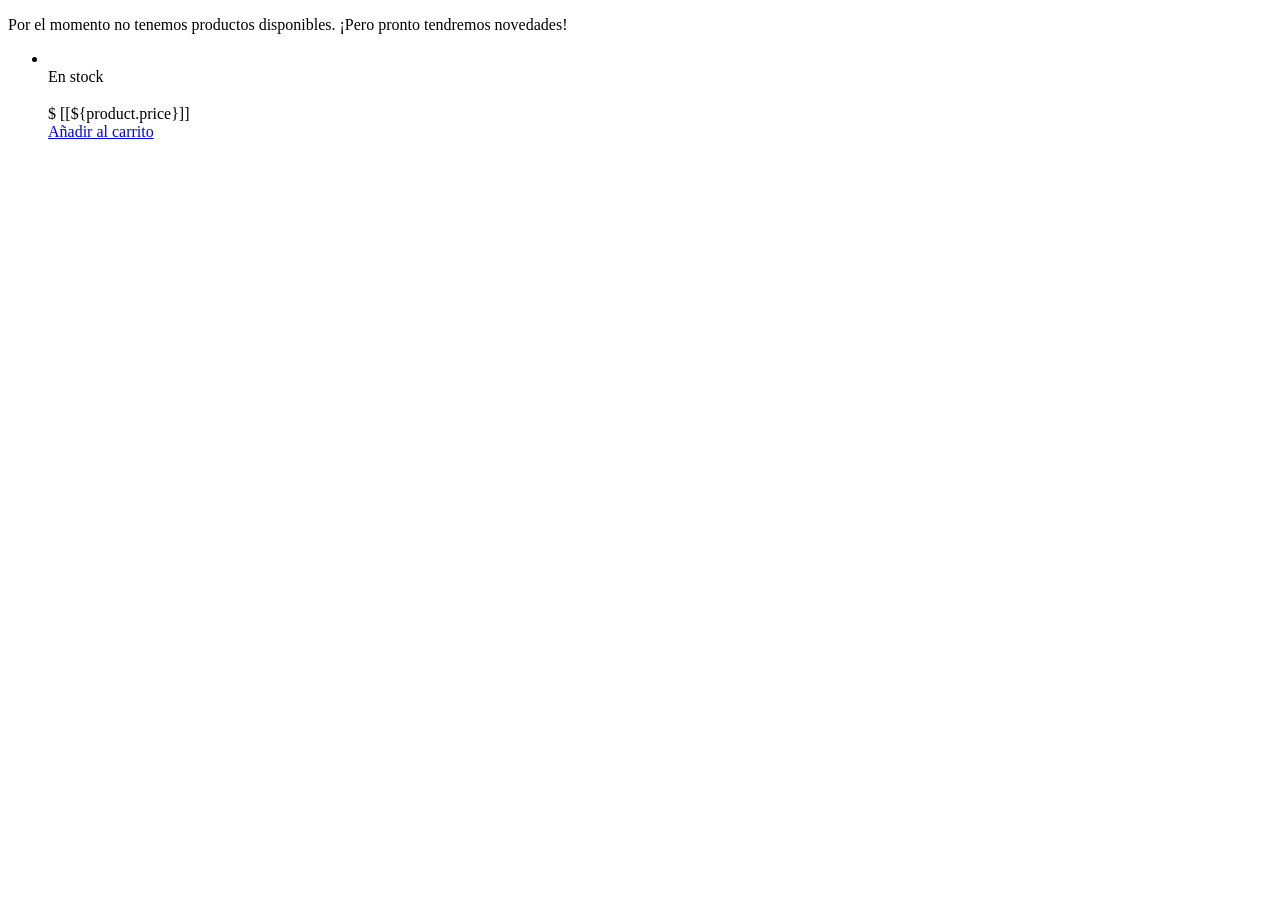
<file: src/main/resources/templates/index.html>
<!DOCTYPE html>
<html lang="es" xmlns:th="http://www.thymeleaf.org">

<head>
    <meta charset="utf-8">
    <meta name="viewport" content="width=device-width, initial-scale=1.0">
    <title>Tienda de Artículos | Jhonatan's E-shopping Website</title>
    <!-- css styles-->
    <link rel="preload" as="style" th:href="@{/assets/css/columns-system.css}">
    <link rel="stylesheet" th:href="@{/assets/css/columns-system.css}">
    <link rel="preload" th:href="@{/assets/css/main.css}" as="style">
    <link rel="stylesheet" th:href="@{/assets/css/main.css}">
</head>

<body>
    <!-- replaces the element for the fragment template code -->
    <header th:replace="~{fragments/navigation-menu :: navigation-menu}"></header>
    <main>
        <section class="products container">
            <!-- show this block only if the list has no products -->
            <div class="alert alert-success" th:if="${#lists.isEmpty(products)}">
                <p>
                    Por el momento no tenemos productos disponibles. ¡Pero pronto tendremos novedades!
                </p>
            </div>

            <!-- show the list if there are products in the list -->
            <ul th:if="${products != null and #lists.size(products) > 0}" id="product-list" class="product-list row" role="list">
                <li th:each="product : ${products}" class="product-list-item col-6 col-md-4 col-lg-4 col-xl-4 col-xxl-3">
                    <article class="product-outer-box">
                        <a class="product_img_link" th:href="@{|/product-details?id=${product.id}|}">
                            <img class="product-img-pict" th:src="${product.image_url}" th:alt="${product.image_alt}">
                        </a>
                        <div class="product-information-box">
                            <div class="sticker-box">
                                <span class="sticker-text">
                                    En stock
                                </span>
                            </div>
                            <!--
                            <div class="product-list-reference">SKU: [[${product.sku}]]</div>
                             -->
                            <h3 class="product-title-box">
                                <a class="product-title-link" th:href="@{|/product-details?id=${product.id}|}" th:text="${product.name}"></a>
                            </h3>
                            <span class="product-current-price" aria-label="precio-actual">$ [[${product.price}]]</span>
                        </div>
                        <div class="act-box-card">
                            <a class="add_to_cart_btn" href="#">Añadir al carrito</a>
                        </div>
                    </article>
                </li>
            </ul>
        </section>
    </main>
    <th:block th:replace="~{fragments/shopping-website-footer :: shopping-footer}"></th:block>
    <script defer th:src="@{/assets/js/navigation-menu.js}"></script>
</body>

</html>
</file>
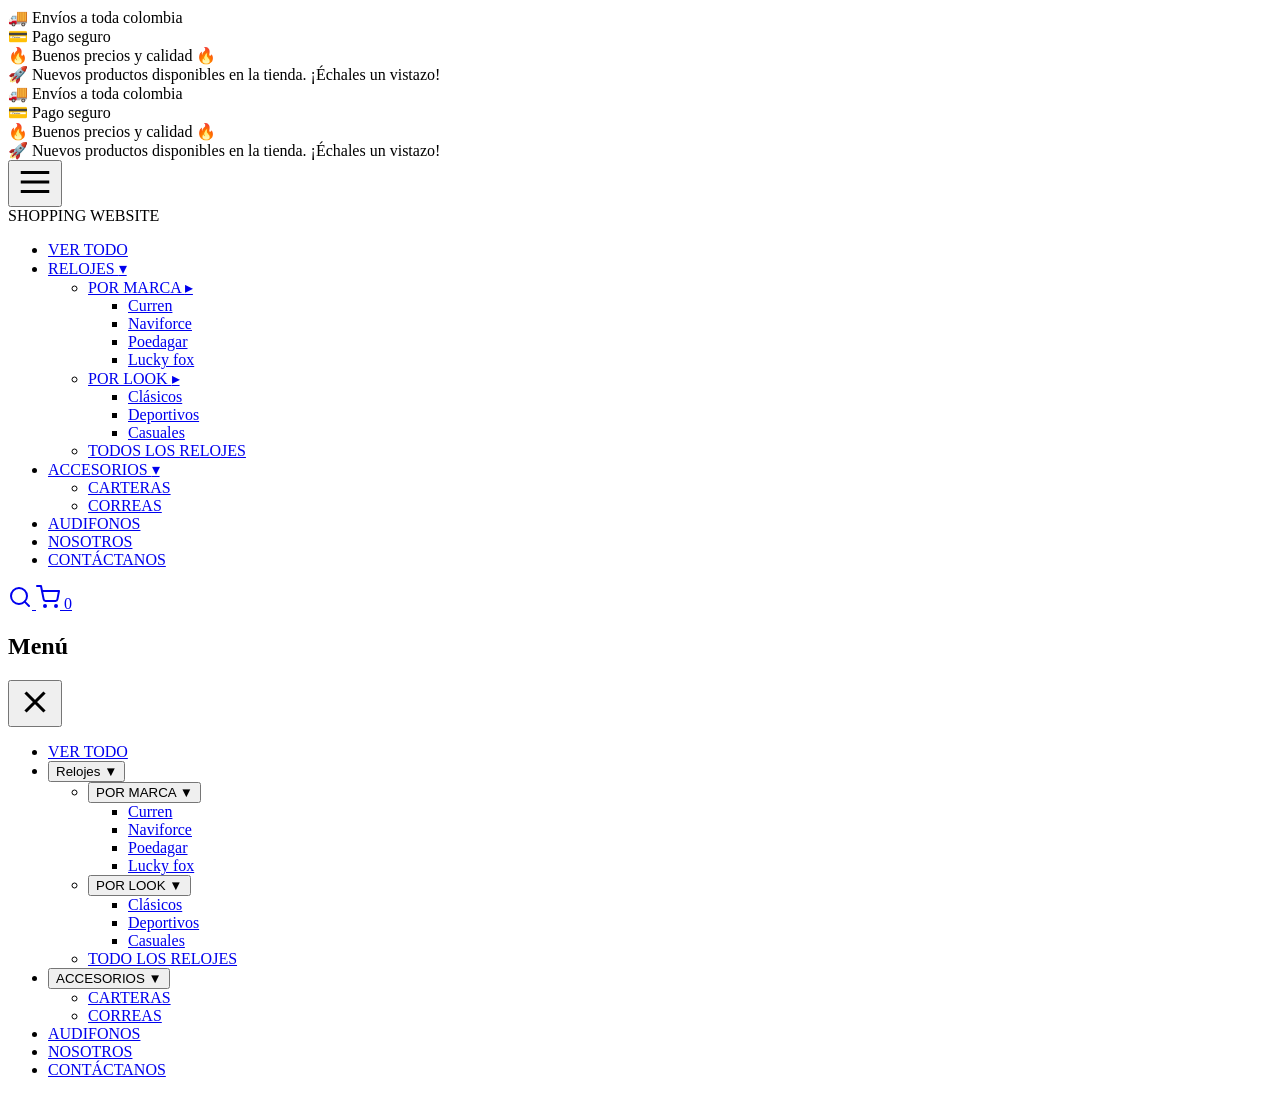
<file: src/main/resources/templates/fragments/navigation-menu.html>
<!DOCTYPE html>
<html xmlns:th="http://www.thymeleaf.org">

<body>
    <header th:fragment="navigation-menu">
        <div class="top-bar-carousel">
            <div class="group">
                <div class="carousel-item">
                    🚚 Envíos a toda colombia
                </div>
                <div class="carousel-item">
                    💳 Pago seguro
                </div>
                <div class="carousel-item">
                    🔥 Buenos precios y calidad 🔥
                </div>
                <div class="carousel-item">
                    🚀 Nuevos productos disponibles en la tienda. ¡Échales un vistazo!
                </div>
            </div>
            <div class="group">
                <div class="carousel-item">
                    🚚 Envíos a toda colombia
                </div>
                <div class="carousel-item">
                    💳 Pago seguro
                </div>
                <div class="carousel-item">
                    🔥 Buenos precios y calidad 🔥
                </div>
                <div class="carousel-item">
                    🚀 Nuevos productos disponibles en la tienda. ¡Échales un vistazo!
                </div>
            </div>
        </div>
        <div class="navbar">
            <div class="nav-left">
                <!-- Botón Hamburguesa (Visible solo en móvil) -->
                <button class="hamburger-btn" id="openSideNavbarMenu" aria-label="Abrir menú">
                    <svg viewBox="0 0 24 24" width="38" height="38" fill="none" stroke="currentColor" stroke-width="2">
                        <path d="M3 12h18M3 6h18M3 18h18"></path>
                    </svg>
                </button>
            </div>

            <div class="nav-center">
                <a class="logo" th:href="@{/}">SHOPPING WEBSITE</a>
                <!-- DESKTOP NAV CON SUBMENÚS MULTINIVEL -->
                <nav class="desktop-nav">
                    <ul class="desktop-menu">
                        <li><a href="#" class="desktop-link">VER TODO</a></li>

                        <!-- NIVEL 1: HOMBRES -->
                        <li class="dropdown-parent">
                            <a href="#" class="desktop-link">RELOJES <span class="arrow">▾</span></a>

                            <!-- NIVEL 2 DESPLEGABLE -->
                            <ul class="dropdown-menu">
                                <li class="dropdown-sub-parent">
                                    <a href="#">POR MARCA <span class="arrow-right">▸</span></a>
                                    <!-- NIVEL 3 FLOTANTE -->
                                    <ul class="dropdown-sub-menu">
                                        <li><a href="#">Curren</a></li>
                                        <li><a href="#">Naviforce</a></li>
                                        <li><a href="#">Poedagar</a></li>
                                        <li><a href="#">Lucky fox</a></li>
                                    </ul>
                                </li>

                                <li class="dropdown-sub-parent">
                                    <a href="#">POR LOOK <span class="arrow-right">▸</span></a>
                                    <!-- NIVEL 3 FLOTANTE -->
                                    <ul class="dropdown-sub-menu">
                                        <li><a href="#">Clásicos</a></li>
                                        <li><a href="#">Deportivos</a></li>
                                        <li><a href="#">Casuales</a></li>
                                    </ul>
                                </li>

                                <li><a href="#">TODOS LOS RELOJES</a></li>
                            </ul>
                        </li>

                        <!-- NIVEL 1: MUJERES -->
                        <li class="dropdown-parent">
                            <a href="#" class="desktop-link">ACCESORIOS <span class="arrow">▾</span></a>
                            <ul class="dropdown-menu">
                                <li><a href="#">CARTERAS</a></li>
                                <li><a href="#">CORREAS</a></li>
                            </ul>
                        </li>

                        <li><a href="#" class="desktop-link">AUDIFONOS</a></li>
                        <li><a href="#" class="desktop-link">NOSOTROS</a></li>
                        <li><a href="#" class="desktop-link">CONTÁCTANOS</a></li>
                    </ul>
                </nav>
            </div>

            <div class="nav-right">

                <a href="#" class="icon-link" aria-label="Search">
                    <svg width="24" height="24" viewBox="0 0 24 24" fill="none" stroke="currentColor" stroke-width="2"
                        stroke-linecap="round" stroke-linejoin="round">
                        <circle cx="11" cy="11" r="8"></circle>
                        <line x1="21" y1="21" x2="16.65" y2="16.65"></line>
                    </svg>
                </a>

                <a href="#" class="icon-link" aria-label="Shopping Cart">
                    <svg width="24" height="24" viewBox="0 0 24 24" fill="none" stroke="currentColor" stroke-width="2"
                        stroke-linecap="round" stroke-linejoin="round">
                        <circle cx="9" cy="21" r="1"></circle>
                        <circle cx="20" cy="21" r="1"></circle>
                        <path d="M1 1h4l2.68 13.39a2 2 0 0 0 2 1.61h9.72a2 2 0 0 0 2-1.61L23 6H6"></path>
                    </svg>
                    <span class="cart-count">0</span>
                </a>
            </div>
        </div>

        <!-- Overlay (Fondo oscuro al abrir el menú) -->
        <div class="overlay" id="menuOverlay"></div>

        <!-- Menú Lateral (Side-Nav) Multicanal -->
        <aside class="side-nav" id="sideNavBar">
            <div class="side-nav-header">
                <h2>Menú</h2>
                <button class="close-btn" id="closeSideNavbarMenu" aria-label="Cerrar menú">
                    <svg viewBox="0 0 24 24" width="38" height="38" fill="none" stroke="currentColor" stroke-width="2">
                        <path d="M18 6L6 18M6 6l12 12"></path>
                    </svg>
                </button>
            </div>

            <ul class="side-nav-links">
                <li><a href="#" class="nav-link">VER TODO</a></li>

                <!-- NIVEL 1: RELOJES (Tiene sub-menú) -->
                <li>
                    <button class="unstyled-button nav-toggle">Relojes <span class="chevron">▼</span></button>
                    <div class="sub-menu">
                        <div class="sub-menu-content">
                            <ul>
                                <!-- NIVEL 2: POR MARCA (Tiene sub-menú) -->
                                <li>
                                    <button class="unstyled-button nav-toggle">POR MARCA <span
                                            class="chevron">▼</span></button>
                                    <div class="sub-menu">
                                        <div class="sub-menu-content">
                                            <ul>
                                                <!-- NIVEL 3: Marcas -->
                                                <li><a href="#" class="nav-link">Curren</a></li>
                                                <li><a href="#" class="nav-link">Naviforce</a></li>
                                                <li><a href="#" class="nav-link">Poedagar</a></li>
                                                <li><a href="#" class="nav-link">Lucky fox</a></li>
                                            </ul>
                                        </div>
                                    </div>
                                </li>

                                <!-- NIVEL 2: POR LOOK (Tiene sub-menú) -->
                                <li>
                                    <button class="unstyled-button nav-toggle">POR LOOK <span
                                            class="chevron">▼</span></button>
                                    <div class="sub-menu">
                                        <div class="sub-menu-content">
                                            <ul>
                                                <li><a href="#" class="nav-link">Clásicos</a></li>
                                                <li><a href="#" class="nav-link">Deportivos</a></li>
                                                <li><a href="#" class="nav-link">Casuales</a></li>
                                            </ul>
                                        </div>
                                    </div>
                                </li>

                                <!-- NIVEL 2: Enlace directo -->
                                <li><a href="#" class="nav-link">TODO LOS RELOJES</a></li>
                            </ul>
                        </div>
                    </div>
                </li>

                <!-- NIVEL 1: ACCESORIOS (Tiene sub-menú simple) -->
                <li>
                    <button class="unstyled-button nav-toggle">ACCESORIOS <span class="chevron">▼</span></button>
                    <div class="sub-menu">
                        <div class="sub-menu-content">
                            <ul>
                                <li><a href="#" class="nav-link">CARTERAS</a></li>
                                <li><a href="#" class="nav-link">CORREAS</a></li>
                            </ul>
                        </div>
                    </div>
                </li>
                <!-- Enlaces simples -->
                <li><a href="#" class="nav-link">AUDIFONOS</a></li>
                <li><a href="#" class="nav-link">NOSOTROS</a></li>
                <li><a href="#" class="nav-link">CONTÁCTANOS</a></li>
            </ul>
        </aside>
    </header>
</body>

</html>
</file>
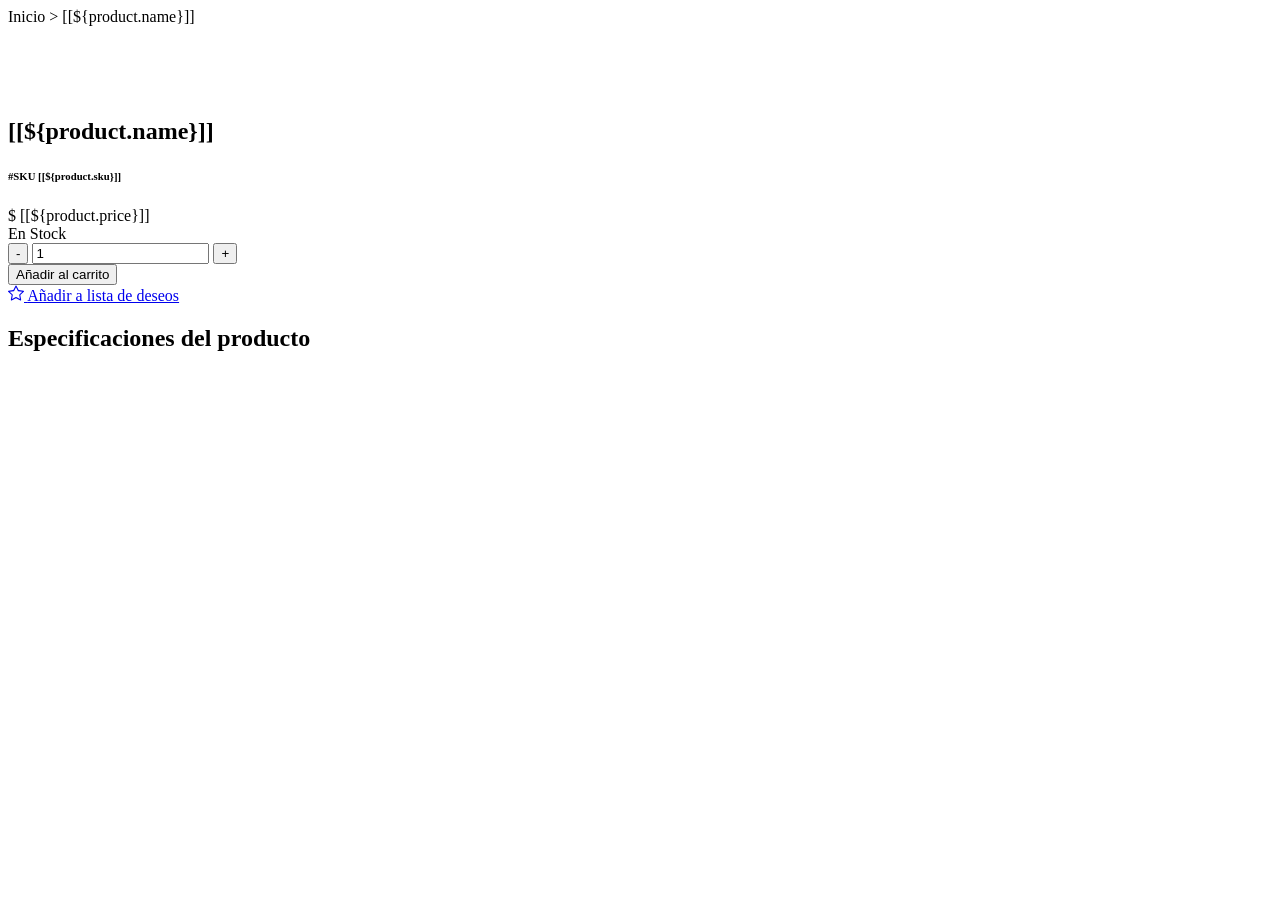
<file: src/main/resources/templates/views/product-details.html>
<!DOCTYPE html>
<html lang="es" xmlns:th="http://www.thymeleaf.org">

<head>
    <meta charset="utf-8">
    <meta name="viewport" content="width=device-width, initial-scale=1.0">
    <title>Tienda de Artículos | Jhonatan's E-shopping Website</title>
    <!-- css styles -->
    <link rel="preload" as="style" th:href="@{/assets/css/columns-system.css}">
    <link rel="stylesheet" th:href="@{/assets/css/columns-system.css}">
    <link rel="preload" th:href="@{/assets/css/main.css}" as="style">
    <link rel="stylesheet" th:href="@{/assets/css/main.css}">
    <link rel="preload" th:href="@{/assets/css/swiper-bundle.min.css}" as="style">
    <link rel="stylesheet" th:href="@{/assets/css/swiper-bundle.min.css}">
    <link rel="preload" th:href="@{/assets/css/product-details.css}" as="style">
    <link rel="stylesheet" th:href="@{/assets/css/product-details.css}">
</head>

<body>
    <!-- replaces the element for the fragment template code -->
    <header th:replace="~{fragments/navigation-menu :: navigation-menu}"></header>
    <main>
        <div class="breadcrumb_wrapper">
            <div class="container">
                <div class="row">
                    <div class="col-12 text-1">
                        <a class="breadcrumb-link" th:href="@{/}">Inicio</a> > <a class="breadcrumb-link"
                            th:href="@{|/product-details?id=${product.id}|}">[[${product.name}]]</a>
                    </div>
                </div>
            </div>
        </div>
        <div class="breadcrumb-spacing"></div>
        <section class="product-firt-section">
            <div class="container">
                <div class="row">
                    <!-- product gallery -->
                    <div class="product-images-box col-lg-6 mb-3">
                        <div class="swiper product-gallery">
                            <div class="swiper-wrapper">
                                <!-- main product image -->
                                <div class="swiper-slide">
                                    <img th:src="${product.image_url}" th:alt="${product.image_alt}">
                                </div>
                                <!-- main product image -->
                                <!-- render product gallery of images -->
                                <div th:each="image : ${product.getImages()}" class="swiper-slide">
                                    <img th:src="${image.url}" th:alt="${image.altText}">
                                </div>
                                <!-- render product gallery of images -->
                            </div>
                            <div class="swiper-button-prev"></div>
                            <div class="swiper-button-next"></div>
                        </div>
                        <div class="swiper gallery-thumbnail">
                            <div class="swiper-wrapper">
                                <!-- main product image -->
                                <div class="swiper-slide">
                                    <img th:src="${product.image_url}" th:alt="${product.image_alt}">
                                </div>
                                <!-- main product image -->
                                <!-- render product images as thumbnails -->
                                <div th:each="image : ${product.getImages()}" class="swiper-slide">
                                    <img th:src="${image.url}" th:alt="${image.altText}">
                                </div>
                                <!-- render product images as thumbnails -->
                            </div>
                        </div>
                    </div>
                    <!-- product gallery -->
                    <div class="col-lg-6 mb-3">
                        <div class="product-name-wrap">
                            <h1 class="product-name" itemprop="name" id="product-name">
                                [[${product.name}]]
                            </h1>
                            <!-- render SKU number if exists -->
                            <h6 class="product-sku" th:if="${!#strings.isEmpty(product.sku)}">
                                #SKU [[${product.sku}]]
                            </h6>
                        </div>
                        <div class="product-information">
                            <article th:utext="${product.description}" class="product-description"
                                itemprop="description" id="product-description">
                            </article>
                            <div class="divider-item"></div>
                            <div class="product-price-block">
                                <span class="product-current-price" itemprop="price" th:content="${product.price}" id="product-current-price">
                                    $ [[${product.price}]]
                                </span>
                            </div>
                            <div class="product-actions">
                                <div class="mb-3">
                                    <div class="product-available" id="product-available">En Stock</div>
                                    <div class="product-quantity">
                                        <div class="qty-wraper mr-b6">
                                            <div class="input-group">
                                                <button id="btn-decrease-qty" class="btn qty-button">-</button>
                                                <input id="quantity-wanted" class="form-control" type="number" value="1"
                                                    min="1">
                                                <button id="btn-increase-qty" class="btn qty-button">+</button>
                                            </div>
                                        </div>
                                        <div class="add">
                                            <button class="btn btn-default btn-large mr-b6">Añadir al
                                                carrito</button>
                                        </div>
                                    </div>
                                </div>
                                <div class="divider-item"></div>
                                <!-- add to wishlist button -->
                                <a class="btn-add-to-wishlist" href="#" title="Lista de deseos">
                                    <div class="add-to-wishlist-box">
                                        <svg xmlns="http://www.w3.org/2000/svg" width="16" height="16"
                                            fill="currentColor" class="bi bi-star" viewBox="0 0 16 16">
                                            <path
                                                d="M2.866 14.85c-.078.444.36.791.746.593l4.39-2.256 4.389 2.256c.386.198.824-.149.746-.592l-.83-4.73 3.522-3.356c.33-.314.16-.888-.282-.95l-4.898-.696L8.465.792a.513.513 0 0 0-.927 0L5.354 5.12l-4.898.696c-.441.062-.612.636-.283.95l3.523 3.356-.83 4.73zm4.905-2.767-3.686 1.894.694-3.957a.56.56 0 0 0-.163-.505L1.71 6.745l4.052-.576a.53.53 0 0 0 .393-.288L8 2.223l1.847 3.658a.53.53 0 0 0 .393.288l4.052.575-2.906 2.77a.56.56 0 0 0-.163.506l.694 3.957-3.686-1.894a.5.5 0 0 0-.461 0z" />
                                        </svg>
                                        <span>Añadir a lista de deseos</span>
                                    </div>
                                </a>
                            </div>
                        </div>
                    </div>
                </div>
            </div>
        </section>
        <!--- product especifications --->
        <section class="container"
            th:if="${product.specifications != null and !#strings.isEmpty(product.specifications)}">
            <div class="divider-item"></div>
            <h2>Especificaciones del producto</h2>
            <article class="product-specifications mb-3" th:utext="${product.specifications}">
            </article>
        </section>
        <!--- product especifications --->
    </main>
    <th:block th:replace="~{fragments/shopping-website-footer :: shopping-footer}"></th:block>
    <script defer th:src="@{/assets/js/navigation-menu.js}"></script>
    <script defer th:src="@{/assets/js/swiper-bundle.min.js}"></script>
    <script defer th:src="@{/assets/js/product-details.js}"></script>
</body>

</html>
</file>
